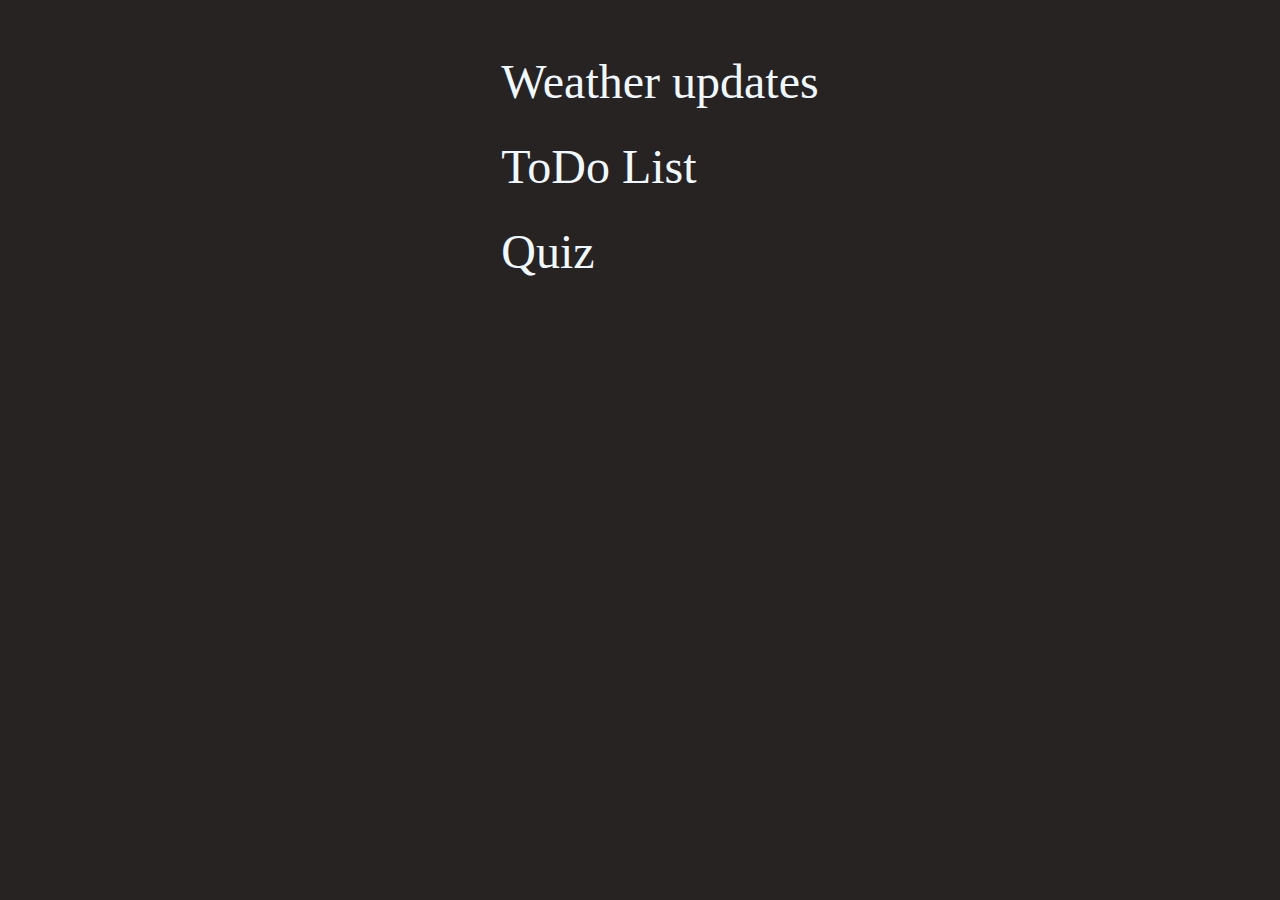
<file: index.html>
<!DOCTYPE html>
<html lang="en">
  <head>
    <meta charset="UTF-8" />
    <meta name="viewport" content="width=device-width, initial-scale=1.0" />
    <title>main page</title>
    <style>
      body {
        height: 100%;
        background-color: rgb(39, 35, 35);
        display: flex;
        align-items: center;
        justify-content: center;
      }
      ul {
        list-style-type: none;
      }
      li {
        margin-top: 30px;
      }
      li a {
        display: block;
        color: aliceblue;
        font-size: 3rem;
        text-decoration: none;
      }
    </style>
  </head>
  <body>
    <ul>
      <li>
        <a href="01-weatherApp/weather.html">Weather updates</a>
      </li>
      <li>
        <a href="02-ToDoList/todo.html">ToDo List</a>
      </li>
      <li>
        <a href="03-quiz/quiz.html">Quiz</a>
      </li>
    </ul>
  </body>
</html>
</file>
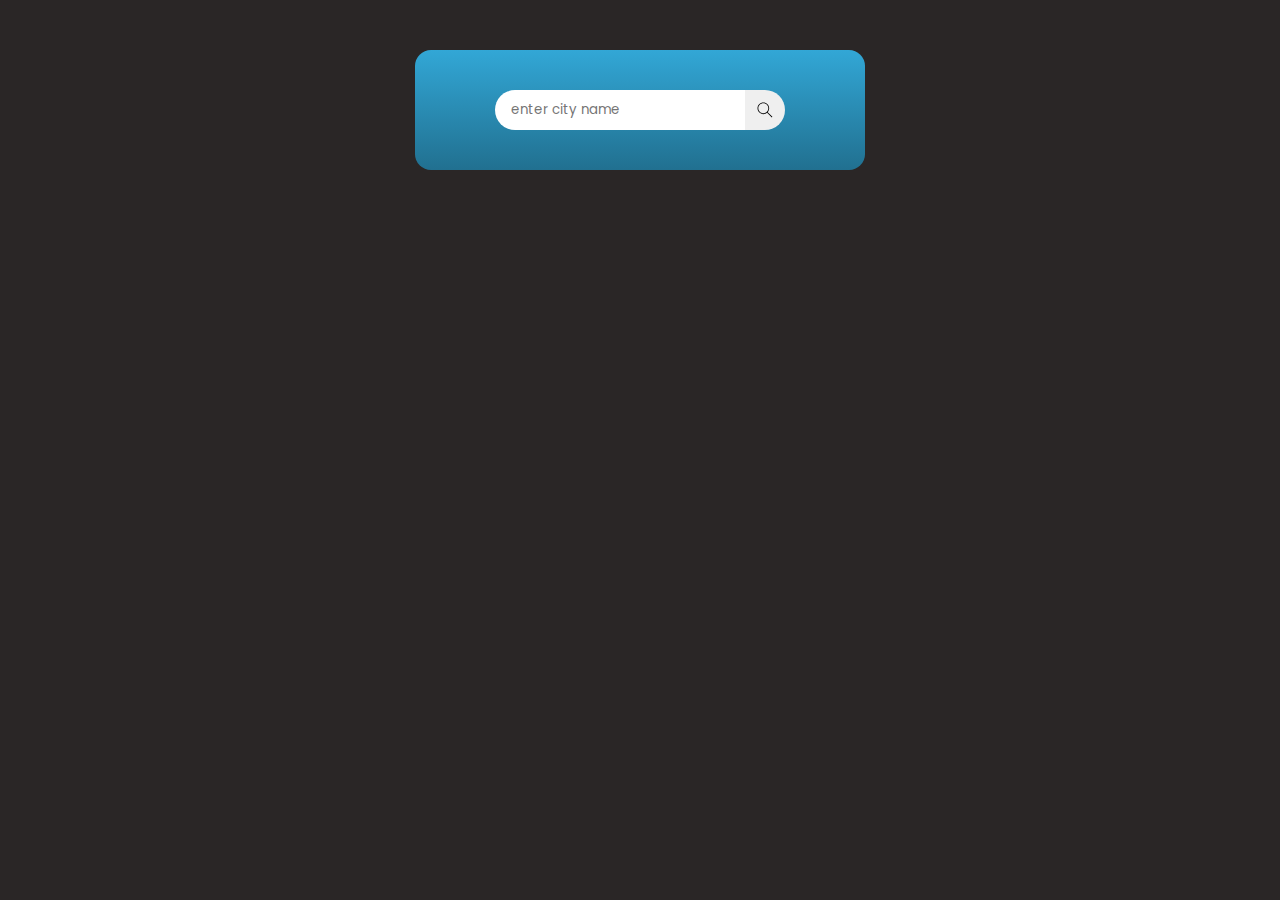
<file: 01-weatherApp/weather.html>
<!DOCTYPE html>
<html lang="en">
  <head>
    <meta charset="UTF-8" />
    <meta name="viewport" content="width=device-width, initial-scale=1.0" />
    <link rel="preconnect" href="https://fonts.googleapis.com" />
    <link rel="preconnect" href="https://fonts.gstatic.com" crossorigin />
    <link
      href="https://fonts.googleapis.com/css2?family=Inter:wght@400;500;600;700&family=Poppins:ital,wght@0,200;0,300;0,400;0,500;0,600;0,700;0,800;0,900;1,900&family=Roboto:wght@400;500;700&display=swap"
      rel="stylesheet"
    />
    <link rel="stylesheet" href="weather.css" />
    <title>Weather</title>
  </head>
  <body>
    <div class="main-container">
      <div class="search">
        <input class="input-box" type="text" placeholder="enter city name" />
        <button class="search-button">
          <img class="search-img" src="pics/search.svg" alt="" />
        </button>
      </div>
      <p class="error-msg tab">Please enter correct city name</p>
      <div class="weather tab">
        <p>Temperature</p>
        <h1>88°C</h1>
        <h2>Hyderabad</h2>
        <div class="humidity-wind">
          <div class="humidity">
            <img src="pics/sunny2.png" alt="" />
            <div class="humidity-info">
              <p class="hum-val">88%</p>
              <p>Humidity</p>
            </div>
          </div>
          <div class="wind">
            <img src="pics/windmill.png" alt="" />
            <div class="wind-info">
              <p class="wind-val">88 km/h</p>
              <p>Wind</p>
            </div>
          </div>
        </div>
      </div>
    </div>
    <script src="weather.js"></script>
  </body>
</html>
</file>
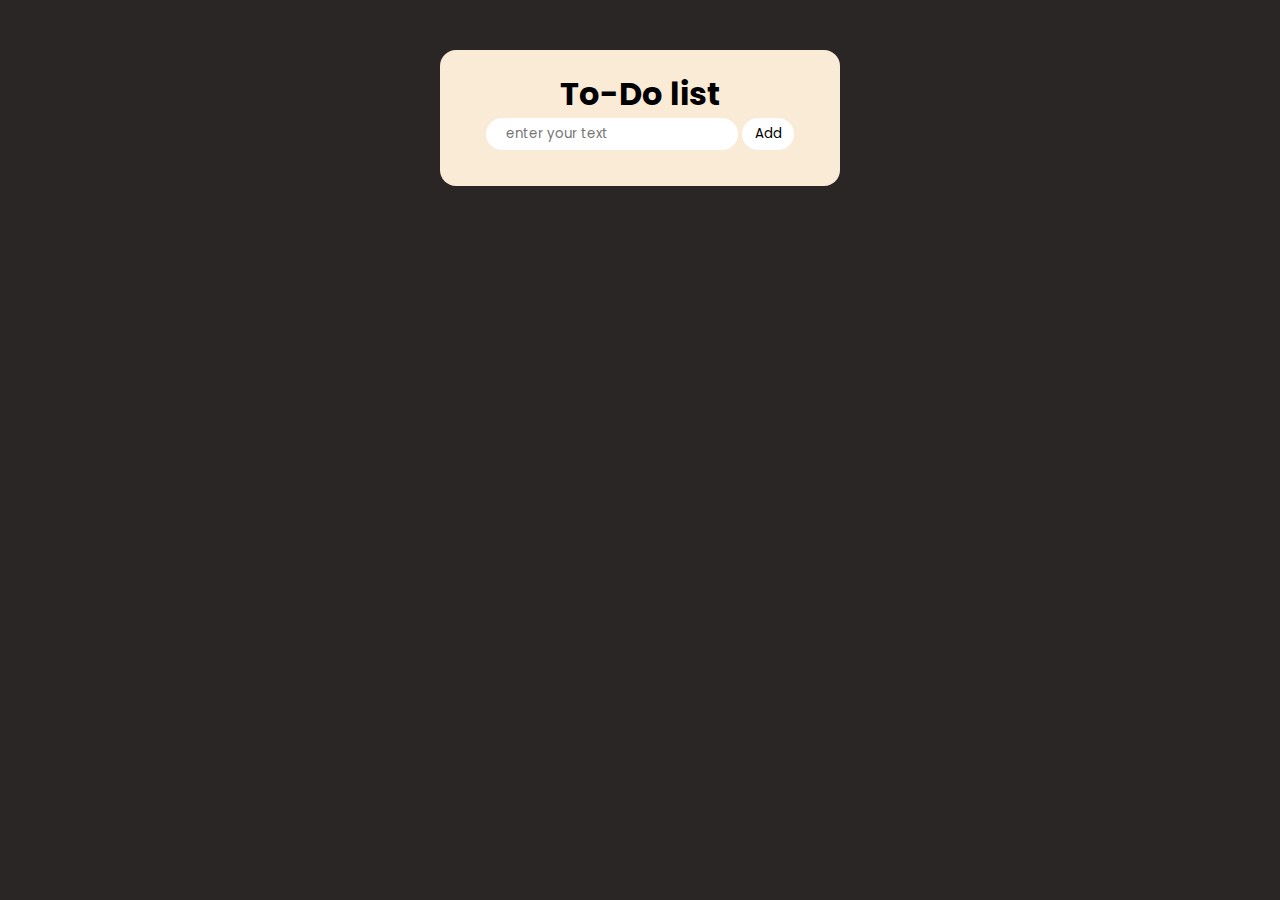
<file: 02-ToDoList/todo.html>
<!DOCTYPE html>
<html lang="en">
  <head>
    <meta charset="UTF-8" />
    <meta name="viewport" content="width=device-width, initial-scale=1.0" />
    <link rel="stylesheet" href="todo.css" />
    <link rel="preconnect" href="https://fonts.googleapis.com" />
    <link rel="preconnect" href="https://fonts.gstatic.com" crossorigin />
    <link
      href="https://fonts.googleapis.com/css2?family=Inter:wght@400;500;600;700&family=Poppins:ital,wght@0,200;0,300;0,400;0,500;0,600;0,700;0,800;0,900;1,900&family=Roboto:wght@400;500;700&display=swap"
      rel="stylesheet"
    />
    <title>ToDoList</title>
  </head>
  <body>
    <div class="container">
      <h1>To-Do list</h1>
      <div class="input-container">
        <input class="inputBox" type="text" placeholder="enter your text" />
        <button onclick="addTask()">Add</button>
      </div>
      <p class="error-msg tab">enter something</p>
      <div class="list-container">
        <ul class="list">
          <!-- <li class="done">one<span>x</span></li>
          <li>one</li>
          <li>one</li> -->
        </ul>
      </div>
    </div>
    <script src="todo.js"></script>
  </body>
</html>
</file>
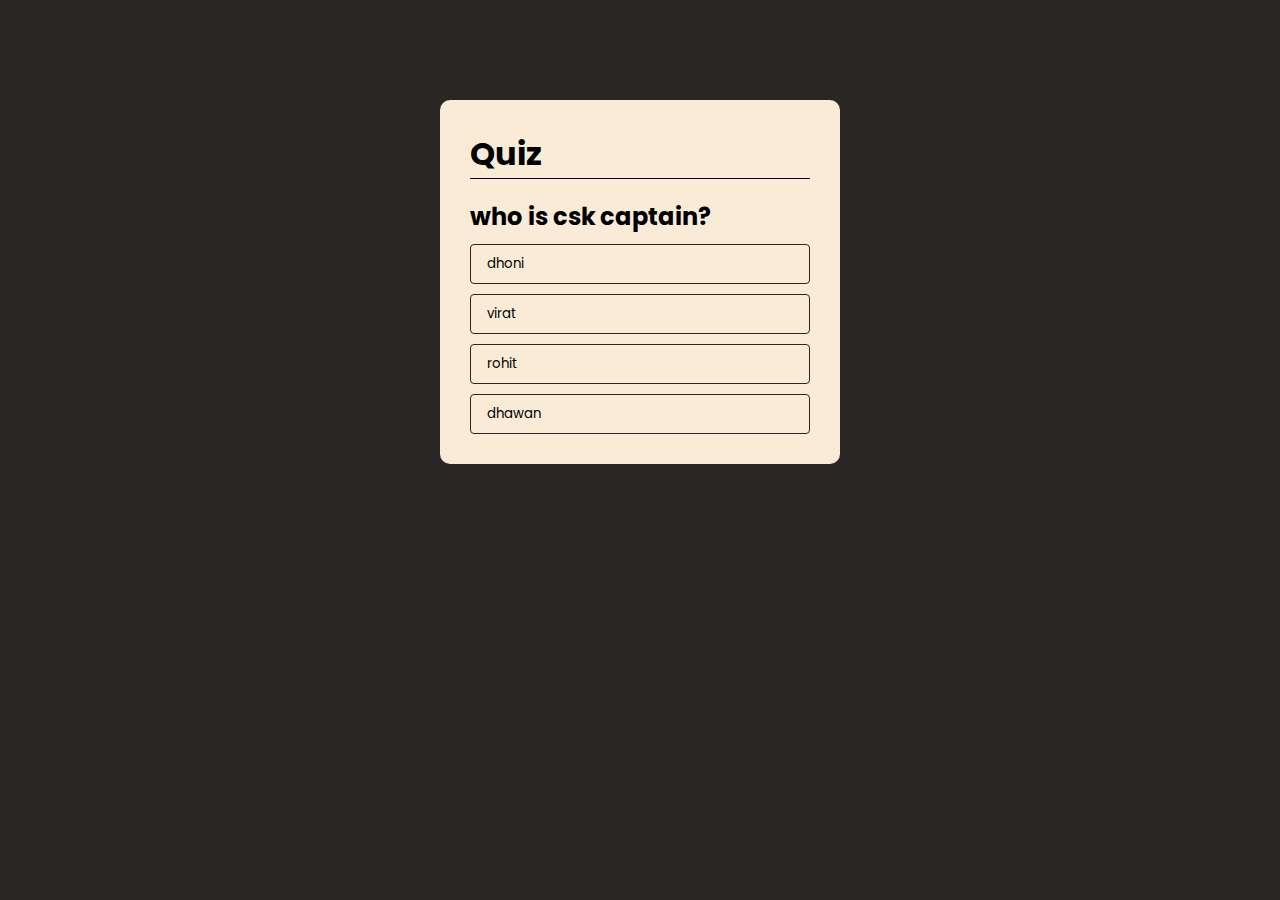
<file: 03-quiz/quiz.html>
<!DOCTYPE html>
<html lang="en">
  <head>
    <meta charset="UTF-8" />
    <meta name="viewport" content="width=device-width, initial-scale=1.0" />
    <link rel="preconnect" href="https://fonts.googleapis.com" />
    <link rel="preconnect" href="https://fonts.gstatic.com" crossorigin />
    <link
      href="https://fonts.googleapis.com/css2?family=Inter:wght@400;500;600;700&family=Poppins:ital,wght@0,200;0,300;0,400;0,500;0,600;0,700;0,800;0,900;1,900&family=Roboto:wght@400;500;700&display=swap"
      rel="stylesheet"
    />
    <link rel="stylesheet" href="quiz.css" />
    <title>Quiz</title>
  </head>
  <body>
    <div class="container">
      <h1>Quiz</h1>
      <div class="q-qnd-a">
        <h2 class="question">question goes here...?</h2>
        <div class="options">
          <button class="btn">option 1</button>
          <button class="btn">option 2</button>
          <button class="btn">option 3</button>
          <button class="btn">option 4</button>
        </div>
        <button class="next-button">Next</button>
      </div>
    </div>
    <script src="quiz.js"></script>
  </body>
</html>
</file>
<file: 01-weatherApp/weather.css>
* {
  margin: 0;
  padding: 0;
  box-sizing: border-box;
  font-family: "Poppins", sans-serif;
}
body {
  display: flex;
  align-items: center;
  justify-content: center;
  background-color: rgb(42, 38, 38);
}
.main-container {
  text-align: center;
  width: 90%;
  max-width: 450px;
  margin-top: 50px;
  padding: 40px;
  border-radius: 1rem;
  -webkit-border-radius: 1rem;
  -moz-border-radius: 1rem;
  -ms-border-radius: 1rem;
  -o-border-radius: 1rem;
  background: linear-gradient(rgb(50, 167, 214), rgb(33, 112, 144));
}
.search {
  display: flex;
  align-items: center;
  justify-content: center;
  width: 100%;
}
.input-box {
  padding-left: 16px;
  height: 40px;
  width: 250px;
  outline: none;
  border: none;
  border-radius: 20px 0 0 20px;
  -webkit-border-radius: 20px 0 0 20px;
  -moz-border-radius: 20px 0 0 20px;
  -ms-border-radius: 20px 0 0 20px;
  -o-border-radius: 20px 0 0 20px;
}
.search-button {
  border: none;
  height: 40px;
  width: 40px;
  border-radius: 0 20px 20px 0;
  -webkit-border-radius: 0 20px 20px 0;
  -moz-border-radius: 0 20px 20px 0;
  -ms-border-radius: 0 20px 20px 0;
  -o-border-radius: 0 20px 20px 0;
}
.search-img {
  width: 20px;
  height: 40px;
}
.weather {
  margin-top: 30px;
}
.weather img {
  width: 200px;
}
.weather p {
  color: aliceblue;
  font-weight: 300;
  font-size: 16px;
}
.weather h1 {
  font-size: 70px;
  font-weight: 600;
  color: aliceblue;
}
.weather h2 {
  font-size: 20px;
  font-weight: 500;
  color: aliceblue;
}
.humidity-wind {
  display: flex;
  align-items: center;
  justify-content: space-around;
  margin-top: 40px;
}

.humidity,
.wind {
  display: flex;
  align-items: center;
  gap: 8px;
}
.humidity img,
.wind img {
  width: 60px;
}
.humidity-info p,
.wind-info p {
  font-size: 16px;
  font-weight: 300;
}
.humidity-info,
.wind-info {
  text-align: left;
}

.error-msg {
  color: aliceblue;
  margin-top: 16px;
}

.tab {
  display: none;
}
</file>
<file: 02-ToDoList/todo.css>
* {
  margin: 0;
  padding: 0;
  box-sizing: border-box;
  font-family: "Poppins", sans-serif;
}
body {
  display: flex;
  align-items: center;
  justify-content: center;
  background-color: rgb(42, 38, 38);
}
.container {
  margin-top: 50px;
  padding: 20px;
  background-color: antiquewhite;
  max-width: 400px;
  width: 90%;
  text-align: center;

  border-radius: 1rem;
  -webkit-border-radius: 1rem;
  -moz-border-radius: 1rem;
  -ms-border-radius: 1rem;
  -o-border-radius: 1rem;
}
.input-container {
  width: 100%;
  height: 32px;
}
.input-container input {
  border: none;
  width: 70%;
  height: 32px;
  padding-left: 20px;
  border-radius: 20px;
  -webkit-border-radius: 20px;
  -moz-border-radius: 20px;
  -ms-border-radius: 20px;
  -o-border-radius: 20px;
  outline: none;
}
.input-container button {
  height: 32px;
  width: 52px;
  border: none;
  border-radius: 20px;
  -webkit-border-radius: 20px;
  -moz-border-radius: 20px;
  -ms-border-radius: 20px;
  -o-border-radius: 20px;
  background-color: white;
  outline: none;
}
.input-container button:hover {
  background-color: aliceblue;
}
.input-container button:active {
  background-color: azure;
}
.list-container {
  display: flex;
  justify-content: left;
  padding-left: 45px;
  margin-top: 16px;
}
ul {
  list-style-type: circle;
}
ul li {
  margin-bottom: 8px;
  position: relative;
  cursor: pointer;
  width: 274px;
  text-align: left;
}
.done {
  list-style-type: disc;
  text-decoration: line-through;
}
ul li span {
  position: absolute;
  right: 0px;
  height: 20px;
  width: 20px;
  text-align: center;
  vertical-align: middle;
  padding-bottom: 4px;
  background-color: azure;
  border-radius: 50%;
  -webkit-border-radius: 50%;
  -moz-border-radius: 50%;
  -ms-border-radius: 50%;
  -o-border-radius: 50%;
}
ul li span:hover {
  opacity: 0.6;
}
ul li span:active {
  opacity: 0.8;
}
.tab {
  display: none;
}
</file>
<file: 03-quiz/quiz.css>
* {
  margin: 0;
  padding: 0;
  box-sizing: border-box;
  font-family: "Poppins", sans-serif;
}
body {
  display: flex;
  align-items: center;
  justify-content: center;
  background-color: rgb(42, 38, 38);
}
.container {
  width: 90%;
  max-width: 400px;
  margin-top: 100px;
  background-color: antiquewhite;
  margin-left: auto;
  margin-right: auto;
  padding: 30px;
  border-radius: 10px;
  -webkit-border-radius: 10px;
  -moz-border-radius: 10px;
  -ms-border-radius: 10px;
  -o-border-radius: 10px;
}
.q-qnd-a {
  border-top: 1px solid black;
  padding-top: 20px;
}
.btn {
  display: block;
  width: 100%;
  margin-top: 10px;
  height: 40px;
  padding-left: 16px;
  border: 1px solid rgb(42, 38, 38);
  background-color: antiquewhite;
  text-align: left;
  border-radius: 4px;
  transition: all 0.2s;
  -webkit-transition: all 0.2s;
  -moz-transition: all 0.2s;
  -ms-transition: all 0.2s;
  -o-transition: all 0.2s;
  cursor: pointer;
}
.btn:hover:not([disabled]) {
  border: 1px solid antiquewhite;
  background-color: black;
  color: whitesmoke;
}
.btn:disabled {
  cursor: no-drop;
}
.next-button {
  /* display: block; */
  margin-top: 10px;
  width: 150px;
  height: 40px;
  padding-left: 16px;
  padding-right: 16px;
  border: none;
  background-color: rgb(40, 36, 36);
  color: antiquewhite;
  border-radius: 4px;
}
.none {
  display: none;
}
.next-button:hover {
  opacity: 0.95;
}
.right {
  background-color: rgb(120, 155, 66);
}
.wrong {
  background-color: rgb(166, 67, 67);
}
</file>
